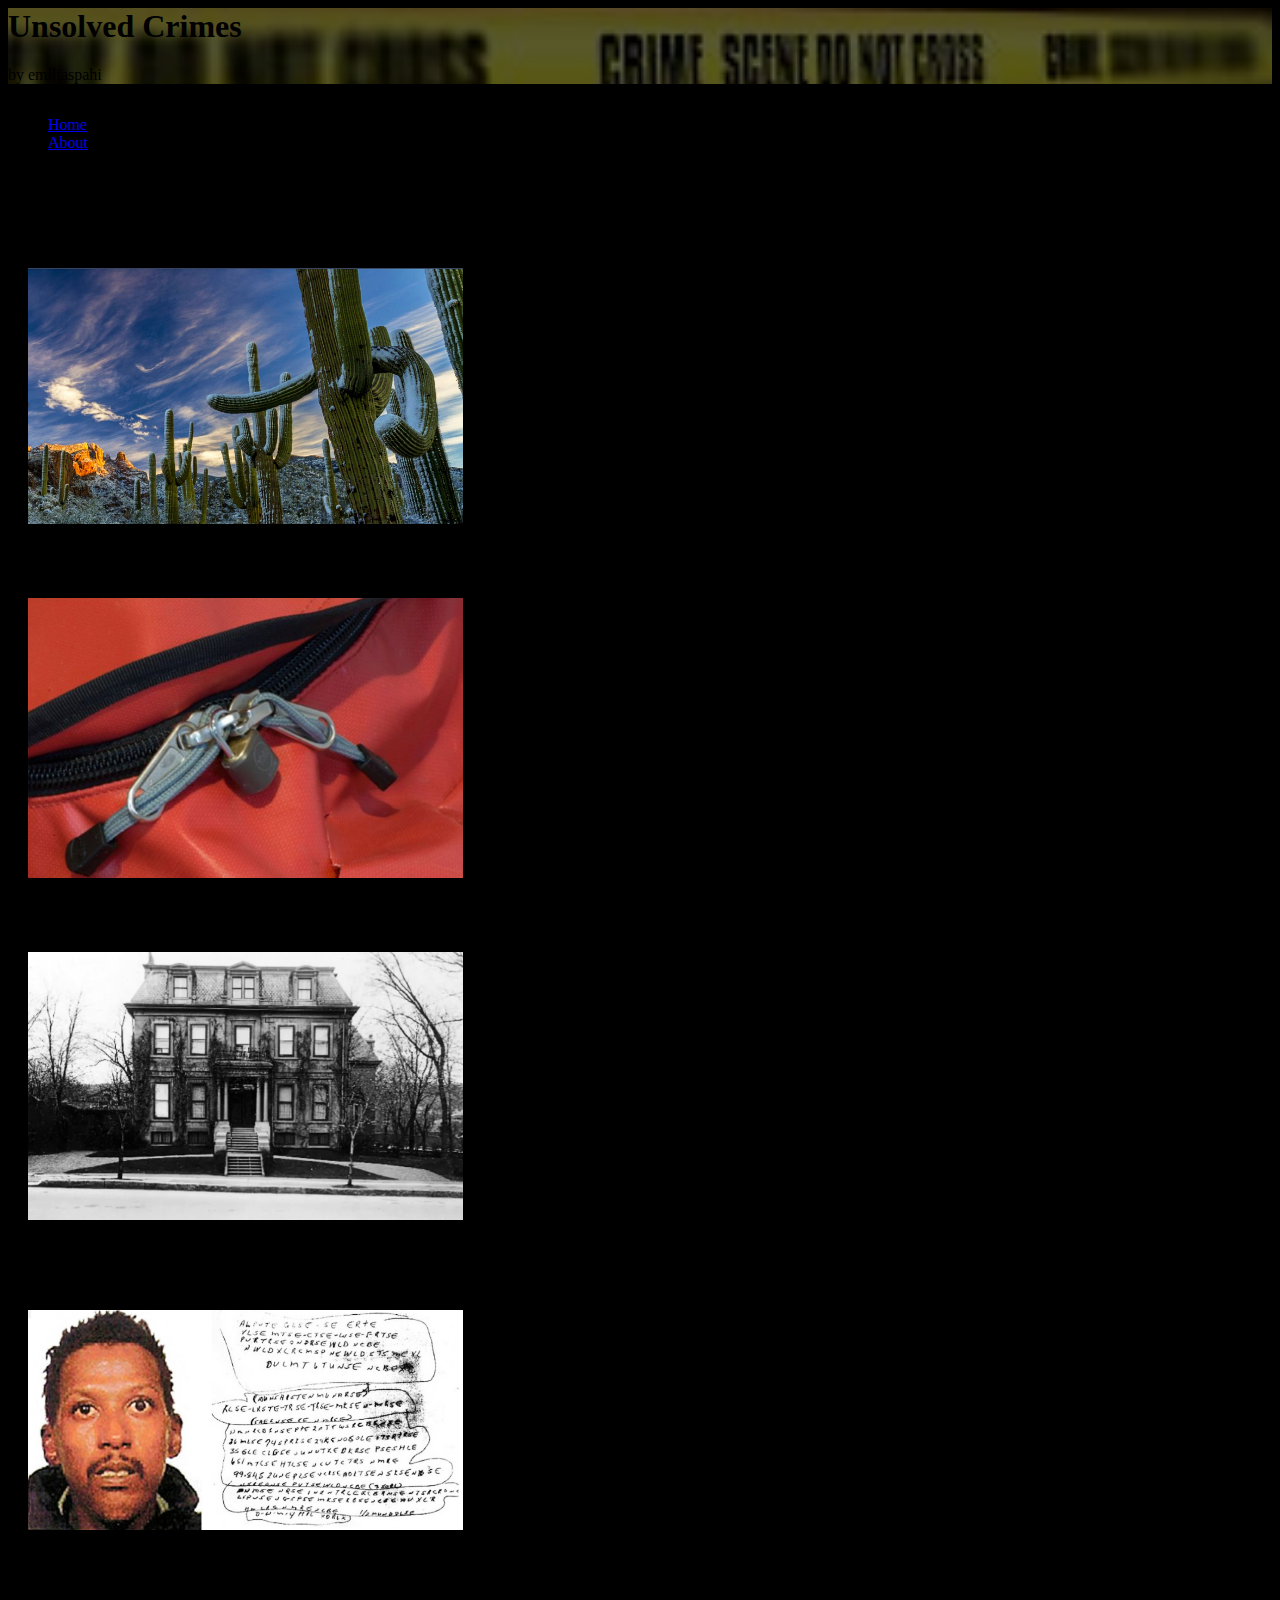
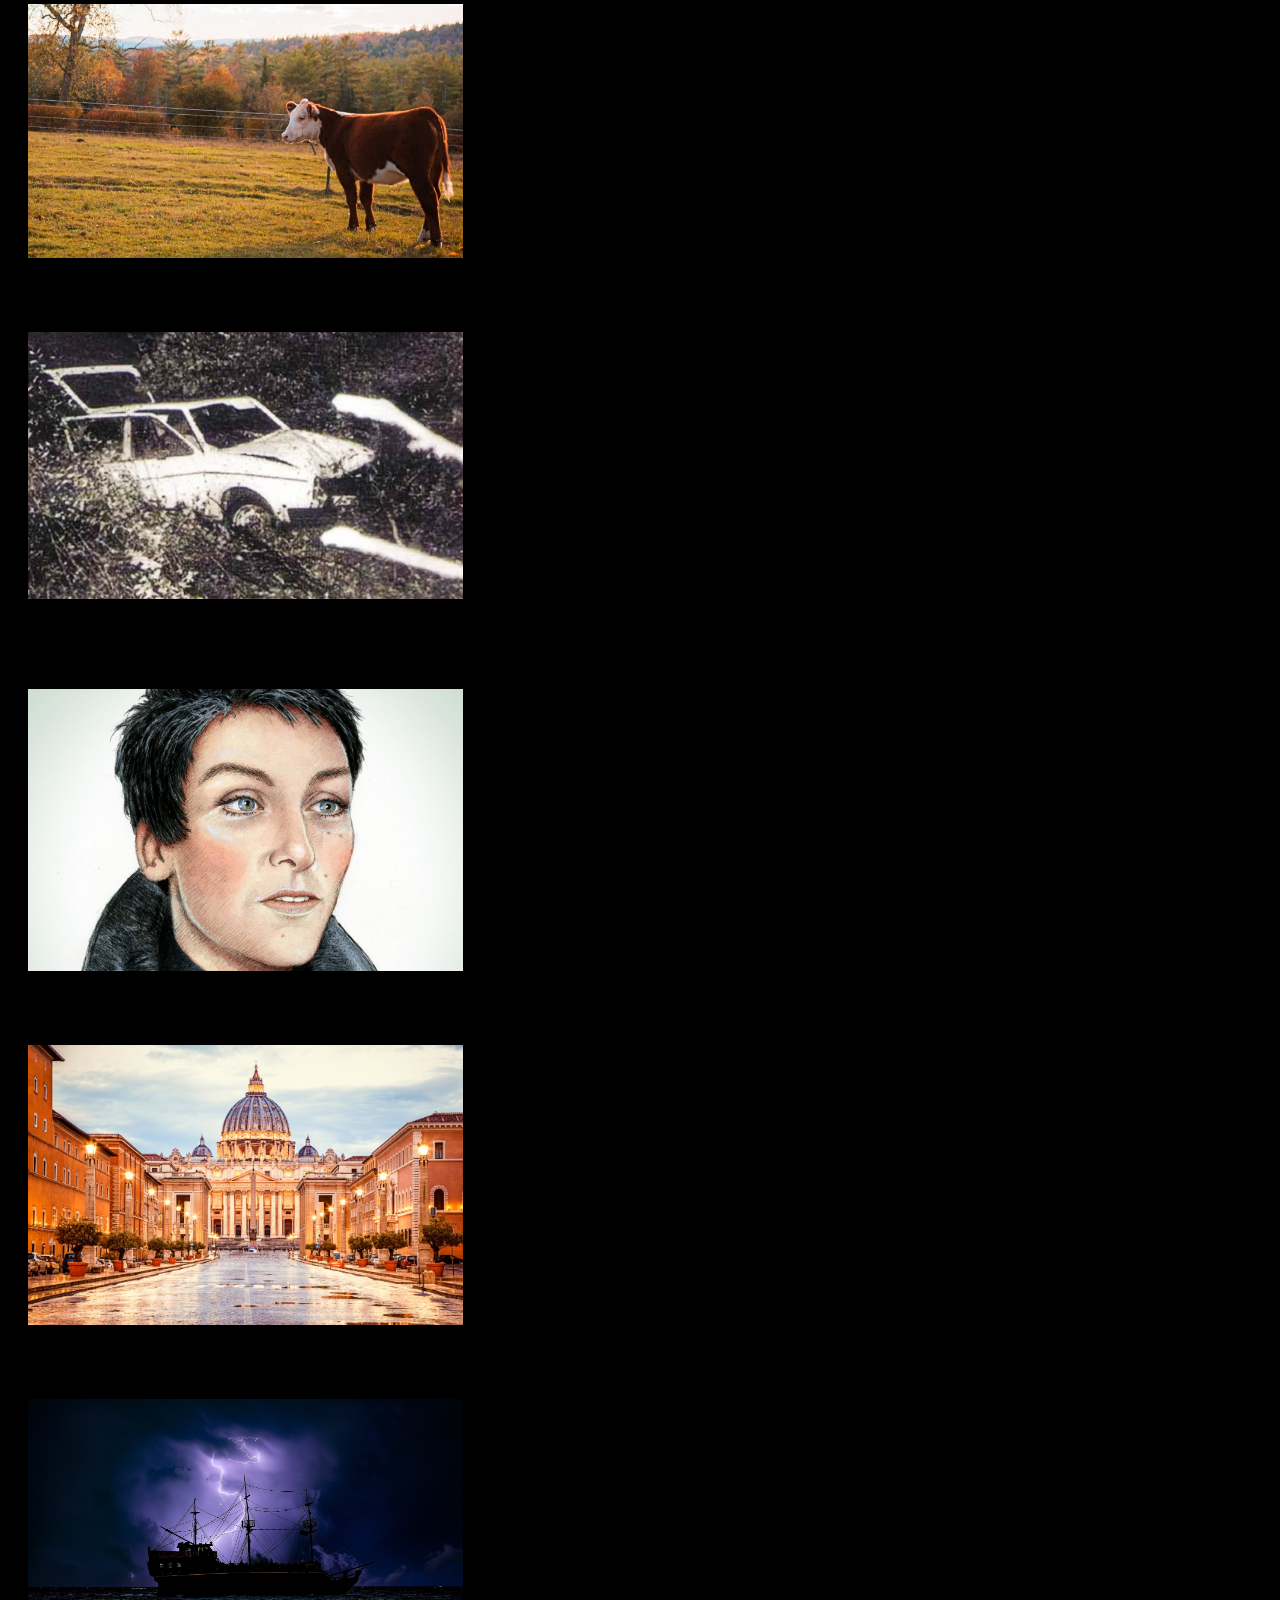
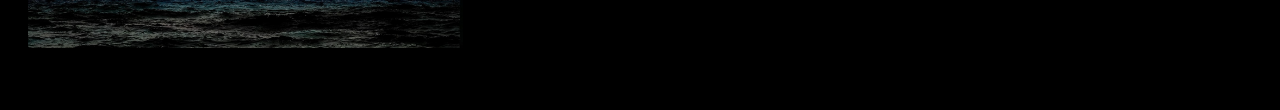
<file: index.html>
<html>
<head>
    <meta charset="UTF-8">
    <meta http-equiv="X-UA-Compatible" content="IE=edge">
    <meta name="viewport" content="width=device-width, initial-scale=1.0">
    <title>Unsolved</title>
    <link rel="stylesheet" href="unsolved.css">
    <link rel="stylesheet" href="https://stackpath.bootstrapcdn.com/bootstrap/5.0.0-alpha1/css/bootstrap.min.css" integrity="sha384-r4NyP46KrjDleawBgD5tp8Y7UzmLA05oM1iAEQ17CSuDqnUK2+k9luXQOfXJCJ4I" crossorigin="anonymous" />
</head>
<body class="bg-dark text-light">
    <header>
        <div class="my-bg-photo bg-secondary text-white py-5 text-center shadow">
            <h1 class="display-4">Unsolved Crimes</h1>
            <p class="lead mb-0">by emiliaspahi</p>
          </div>
    </header>

    <div class="container group">
            <div class="container my-custom-container pt-3">
      
                <nav class="mb-3">
                    <ul class="nav nav-tabs justify-content-center">          
                        <li class="nav-item">           
                            <a class="nav-link active" href="#">Home</a>        
                        </li>         
                        <li class="nav-item">           
                            <a class="nav-link text-light" href="about.html">About</a>         
                        </li>         
                               
                    </ul>     
                </nav>

                <div class="container text-light">
                    <h1>9 Riveting Cold Cases and Unsolved Mysteries</h1>
                </div>
                
                <div class="content-img text-light">
                    <div class="row align-items-start">
                      <div class="col-lg-4 ">
                        <div class="photo">
                            <a href="no1.html"><img src="images/no.1.jpeg" class="img-thumbnail">  </a>
                        
                            <div class="caption">
                               <p>Trouble in Tucson </p>
                            </div>
                        </div>
                      </div>
                      <div class="col-lg-4 ">
                         <div class="photo">
                            <a href="no2.html"><img src="images/no.2.jpeg" class="img-thumbnail">  </a>
                            <div class="caption">
                                <p>The Ice Valley mystery</p>
                            </div>
                         </div>
                      </div>
                      <div class="col-lg-4 ">
                          <div class="photo">
                            <a href="no3.html"><img src="images/no.3.jpeg" class="img-thumbnail">  </a>
                            <div class="caption">
                                <p>MI6 mystery</p>
                            </div>
                          </div>
                      </div>
                    </div>
                    <div class="row align-items-center">
                      <div class="col-lg-4 ">
                         <div class="photo">
                            <a href="no4.html"><img src="images/no.4.jpeg" class="img-thumbnail">  </a>
                            <div class="caption">
                                <p>Canada’s mansion mystery</p>
                            </div>
                         </div>
                      </div>
                      <div class="col-lg-4" >
                         <div class="photo">
                            <a href="no5.html"><img src="images/no.5.jpeg" class="img-thumbnail">  </a>
                            <div class="caption">
                                <p>Missouri’s cryptic murder</p>
                            </div>
                         </div>
                      </div>
                      <div class="col-lg-4 ">
                         <div class="photo">
                            <a href="no6.html"><img src="images/no.6.jpeg" class="img-thumbnail">  </a>
                            <div class="caption">
                                <p>New Hampshire intrigue</p>
                            </div>
                         </div>
                      </div>
                    </div>
                    <div class="row align-items-end">
                      <div class="col-lg-4 ">
                         <div class="photo">
                            <a href="no7.html"><img src="images/no.7.jpg" class="img-thumbnail">  </a>
                            <div class="caption">
                                <p>YOG’TZE</p>
                            </div>
                         </div>
                      </div>
                      <div class="col-lg-4 ">
                         <div class="photo">
                            <a href="no8.html"><img src="images/no.8.jpeg" class="img-thumbnail">  </a>
                            <div class="caption">
                                <p>Oslo Plaza Woman</p>
                            </div>
                         </div>
                      </div>
                      <div class="col-lg-4 ">
                         <div class="photo">
                            <a href="no9.html"><img src="images/no.9.jpeg" class="img-thumbnail">  </a>
                            <div class="caption">
                                <p>Ghost ship</p>
                            </div>
                         </div>
                      </div>
                    </div>
                  </div>
    </div>
</body>

</html>
</file>
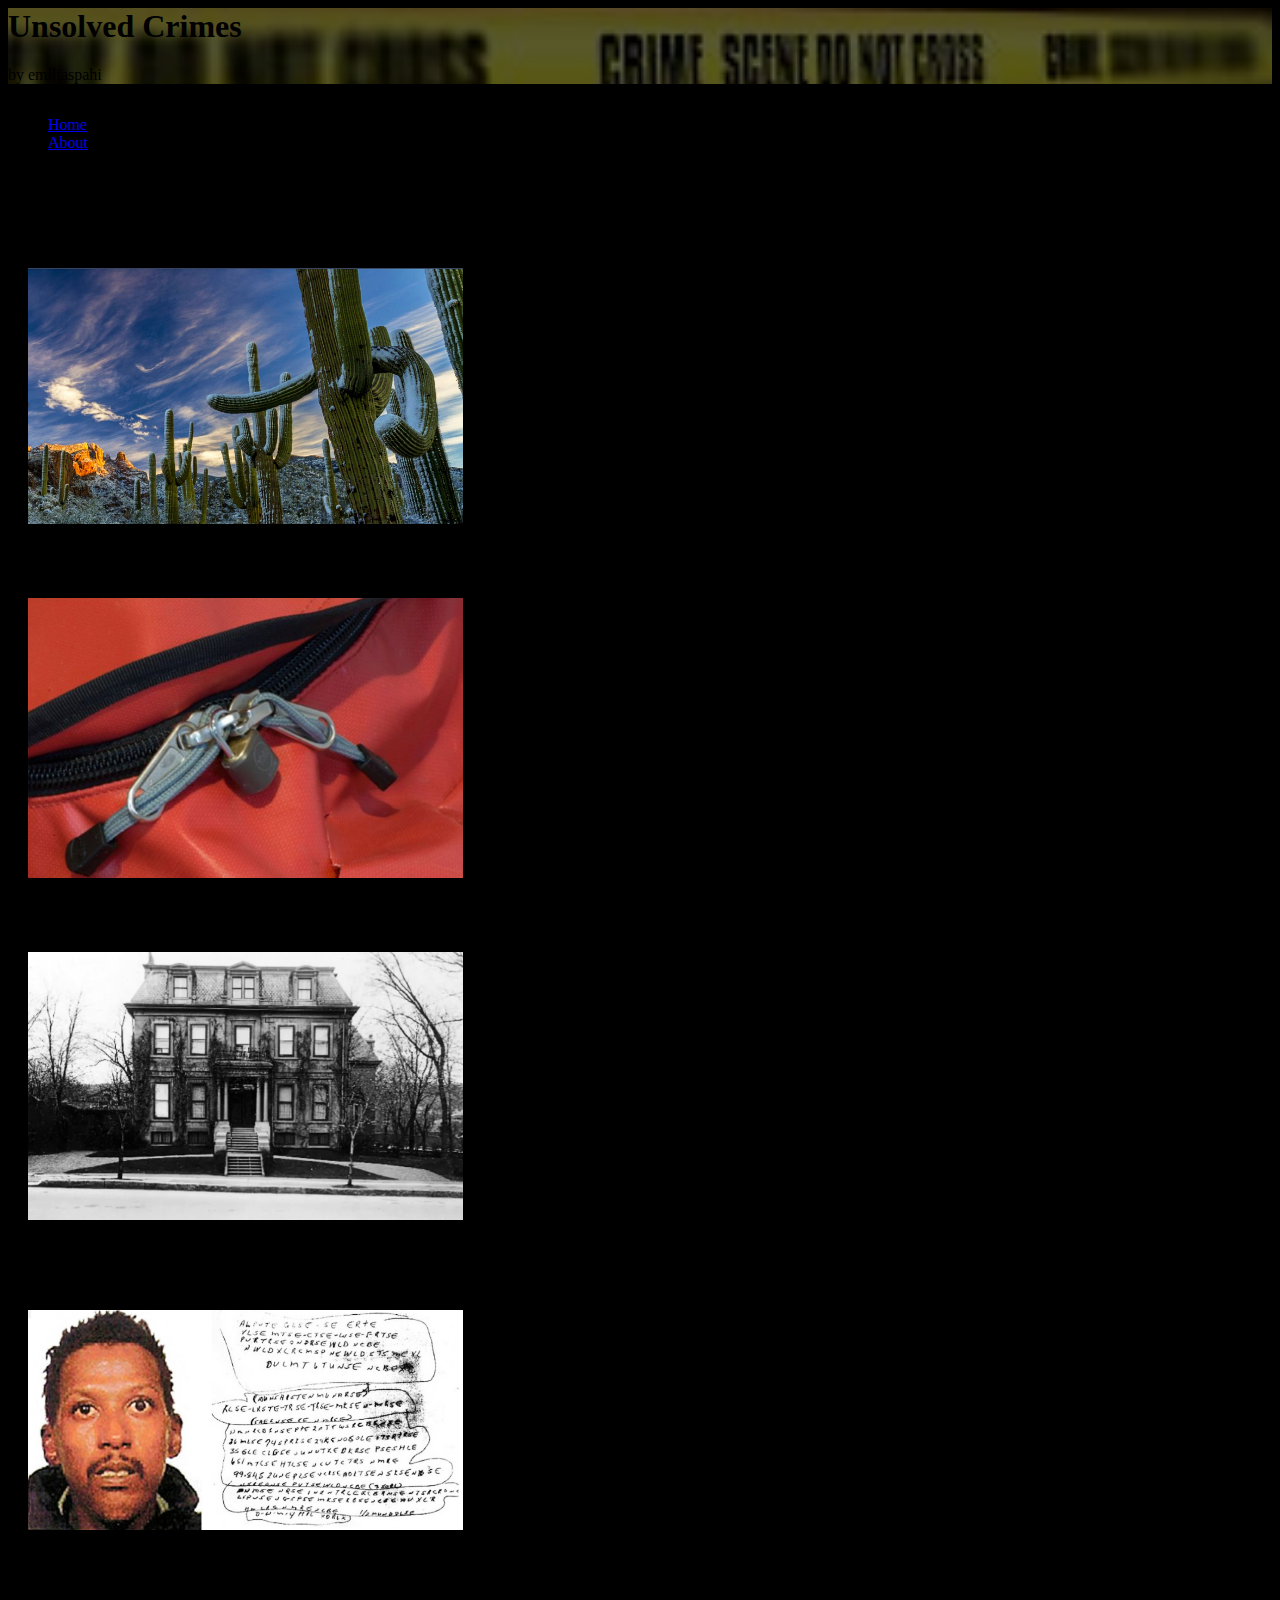
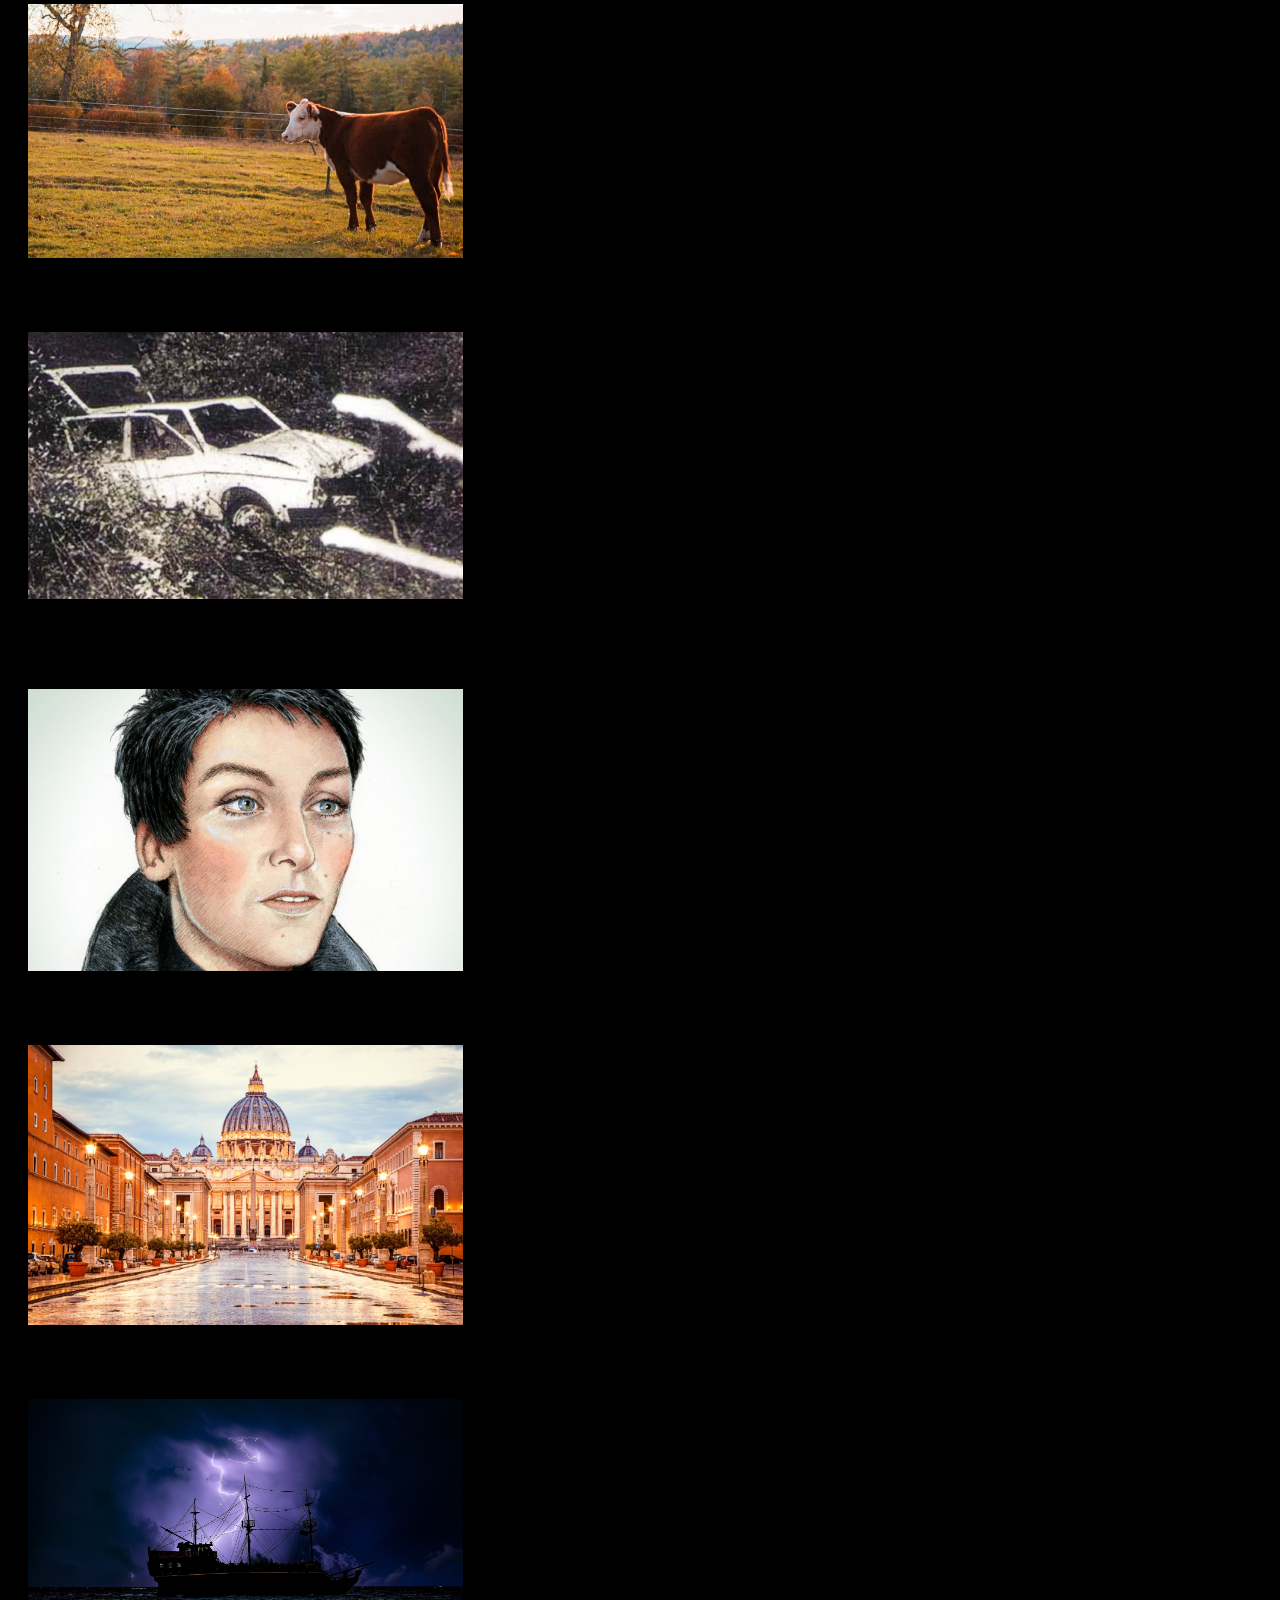
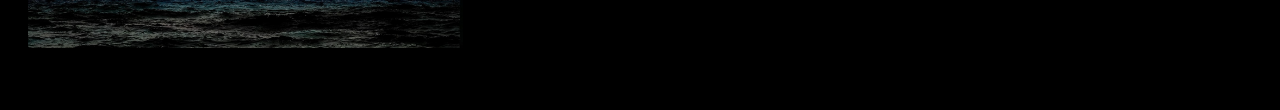
<file: docs/index.html>
<html>
<head>
    <meta charset="UTF-8">
    <meta http-equiv="X-UA-Compatible" content="IE=edge">
    <meta name="viewport" content="width=device-width, initial-scale=1.0">
    <title>Unsolved</title>
    <link rel="stylesheet" href="../unsolved.css">
    <link rel="stylesheet" href="https://stackpath.bootstrapcdn.com/bootstrap/5.0.0-alpha1/css/bootstrap.min.css" integrity="sha384-r4NyP46KrjDleawBgD5tp8Y7UzmLA05oM1iAEQ17CSuDqnUK2+k9luXQOfXJCJ4I" crossorigin="anonymous" />
</head>
<body class="bg-dark text-light">
    <header>
        <div class="my-bg-photo bg-secondary text-white py-5 text-center shadow">
            <h1 class="display-4">Unsolved Crimes</h1>
            <p class="lead mb-0">by emiliaspahi</p>
          </div>
    </header>

    <div class="container group">
            <div class="container my-custom-container pt-3">
      
                <nav class="mb-3">
                    <ul class="nav nav-tabs justify-content-center">          
                        <li class="nav-item">           
                            <a class="nav-link active" href="#">Home</a>        
                        </li>         
                        <li class="nav-item">           
                            <a class="nav-link text-light" href="../about.html">About</a>         
                        </li>         
                               
                    </ul>     
                </nav>

                <div class="container text-light">
                    <h1>9 Riveting Cold Cases and Unsolved Mysteries</h1>
                </div>
                
                <div class="content-img text-light">
                    <div class="row align-items-start">
                      <div class="col-lg-4 ">
                        <div class="photo">
                            <a href="../no1.html"><img src="../images/no.1.jpeg" class="img-thumbnail">  </a>
                        
                            <div class="caption">
                               <p>Trouble in Tucson </p>
                            </div>
                        </div>
                      </div>
                      <div class="col-lg-4 ">
                         <div class="photo">
                            <a href="../no2.html"><img src="../images/no.2.jpeg" class="img-thumbnail">  </a>
                            <div class="caption">
                                <p>The Ice Valley mystery</p>
                            </div>
                         </div>
                      </div>
                      <div class="col-lg-4 ">
                          <div class="photo">
                            <a href="../no3.html"><img src="../images/no.3.jpeg" class="img-thumbnail">  </a>
                            <div class="caption">
                                <p>MI6 mystery</p>
                            </div>
                          </div>
                      </div>
                    </div>
                    <div class="row align-items-center">
                      <div class="col-lg-4 ">
                         <div class="photo">
                            <a href="../no4.html"><img src="../images/no.4.jpeg" class="img-thumbnail">  </a>
                            <div class="caption">
                                <p>Canada’s mansion mystery</p>
                            </div>
                         </div>
                      </div>
                      <div class="col-lg-4" >
                         <div class="photo">
                            <a href="../no5.html"><img src="../images/no.5.jpeg" class="img-thumbnail">  </a>
                            <div class="caption">
                                <p>Missouri’s cryptic murder</p>
                            </div>
                         </div>
                      </div>
                      <div class="col-lg-4 ">
                         <div class="photo">
                            <a href="../no6.html"><img src="../images/no.6.jpeg" class="img-thumbnail">  </a>
                            <div class="caption">
                                <p>New Hampshire intrigue</p>
                            </div>
                         </div>
                      </div>
                    </div>
                    <div class="row align-items-end">
                      <div class="col-lg-4 ">
                         <div class="photo">
                            <a href="../no7.html"><img src="../images/no.7.jpg" class="img-thumbnail">  </a>
                            <div class="caption">
                                <p>YOG’TZE</p>
                            </div>
                         </div>
                      </div>
                      <div class="col-lg-4 ">
                         <div class="photo">
                            <a href="../no8.html"><img src="../images/no.8.jpeg" class="img-thumbnail">  </a>
                            <div class="caption">
                                <p>Oslo Plaza Woman</p>
                            </div>
                         </div>
                      </div>
                      <div class="col-lg-4 ">
                         <div class="photo">
                            <a href="../no9.html"><img src="../images/no.9.jpeg" class="img-thumbnail">  </a>
                            <div class="caption">
                                <p>Ghost ship</p>
                            </div>
                         </div>
                      </div>
                    </div>
                  </div>
    </div>
</body>

</html>
</file>
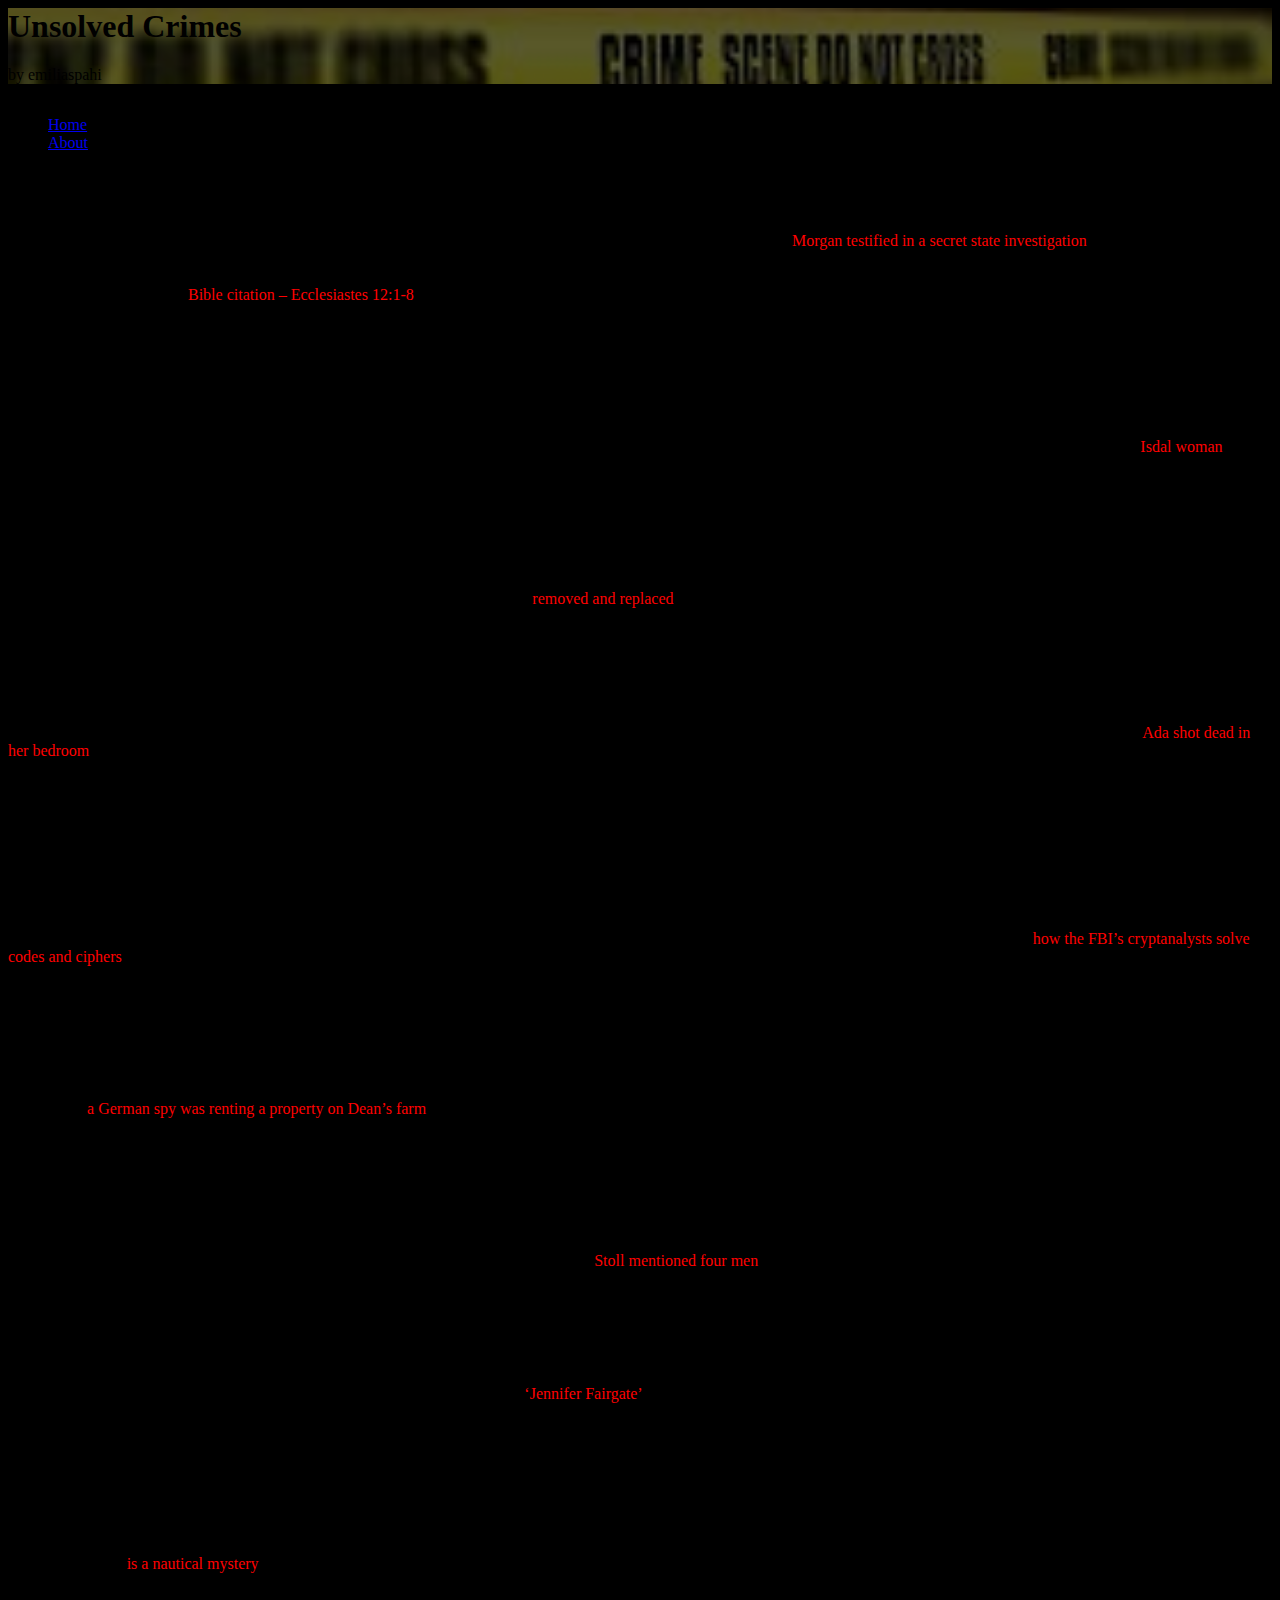
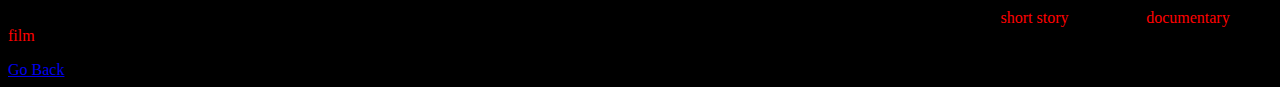
<file: about.html>
<html>
    <head>
        <meta charset="UTF-8">
        <meta http-equiv="X-UA-Compatible" content="IE=edge">
        <meta name="viewport" content="width=device-width, initial-scale=1.0">
        <title>Unsolved</title>
        <link rel="stylesheet" href="unsolved.css">
        <link rel="stylesheet" href="https://stackpath.bootstrapcdn.com/bootstrap/5.0.0-alpha1/css/bootstrap.min.css" integrity="sha384-r4NyP46KrjDleawBgD5tp8Y7UzmLA05oM1iAEQ17CSuDqnUK2+k9luXQOfXJCJ4I" crossorigin="anonymous" />
    </head>
    <body class="bg-dark text-light">
        <header>
            <div class="my-bg-photo bg-secondary text-white py-5 text-center shadow">
                <h1 class="display-4">Unsolved Crimes</h1>
                <p class="lead mb-0">by emiliaspahi</p>
              </div>
        </header>
    
        <div class="container group">
                <div class="container my-custom-container pt-3">
          
                    <nav class="mb-3">
                        <ul class="nav nav-tabs justify-content-center">          
                            <li class="nav-item">           
                                <a class="nav-link text-light" href="index.html">Home</a>        
                            </li>         
                            <li class="nav-item">           
                                <a class="nav-link active" href="about.html">About</a>         
                            </li>         
                                  
                        </ul>     
                    </nav>
        
                </div>

                <h1>Trouble in Tucson</h1>

                <p class="lead py-3">Charles Morgan was a Tucson, Arizona escrow agent who once worked with the mafia transferring cash into gold bullion. <bold>Morgan testified in a secret state investigation</bold> into Banco Internacional de Arizona and disappeared afterward in 1977. His body was found on a dirt road with a bullet to the back of his head. He was shot with his own gun, which had no fingerprints. In his car nearby, police found ammunition, several sets of handcuffs, and one of his teeth in tissue paper. A $2 bill, a map, and directions to the murder site were pinned to his underwear. Seven Spanish names were written on the $2 bill plus a <bold>Bible citation – Ecclesiastes 12:1-8</bold>. Authorities ruled the death a suicide.</p>

                <h1>The Ice Valley mystery</h1>

                <p class="lead py-3">Norway’s ‘Isdal woman’ case reads like a Cold War Scandi thriller. A woman’s burned body was found in the remote Ice Valley in 1970. Nearby lay a bottle of St. Hallvard liqueur, jewelry, and clothing with the labels ripped out. Days later, at a railway station, two suitcases were found packed with wigs, maps, timetables, and British, Swiss, Belgian, and Norwegian currency. A partial fingerprint on a pair of sunglasses matched the body. Police interviewed Hotel Hordaheimen staff about a guest who kept to herself, appeared guarded, and paid cash. Her coded notepads revealed dates and locations, allowing police to determine she used eight fake passports. Authorities ruled the death as a suicide from a sleeping pill overdose. The victim, known only as <bold>Isdal woman</bold>, has never been identified.</p>

                <h1>MI6 mystery</h1>

                <p class="lead py-3">Britain’s ‘spy in a bag’ case has captivated the nation since Gareth Williams was found in his London apartment in 2010. Police discovered Williams’ naked, decomposing body in a sports bag placed in the bathtub. The holdall was padlocked but the key was inside. Had Williams somehow locked himself in? Williams dabbled in bondage but even Houdini would struggle to get into a locked sports bag. Police found no signs of forced entry to the apartment yet they <bold>removed and replaced</bold> his front door. William’s phone was returned to its factory settings in the hours surrounding his death. Although the intelligence analyst hadn’t shown up for work for five days, MI6 didn’t report him missing for a week. The police said it was probably an accident. The coroner said it was likely criminal.</p>

                <h1>Canada’s mansion mystery</h1>

                <p class="lead py-3">Ada Maria Redpath and her five children were a wealthy Montreal family, heirs to the Redpath sugar fortune. They lived a charmed life until 1901 when a family member found <bold>Ada shot dead in her bedroom</bold>. Her 24-year-old son, Cliff, lay dying nearby. The coroner decided Cliff suffered temporary insanity from an epileptic fit, killed his mother, then turned the gun on himself. Canadians have puzzled over the details for more than a century, however. Doctors and staff recalled two revolvers at the scene. Was a third person involved? And why had none of the servants helped or called the police? Investigators didn’t visit the house until one day after Ada’s death. Why the delay? Within 48 hours of the shootings, both mother and son were buried, leaving many to wonder about the hasty preparations. Ada, 59, a widow, left a fortune valued at about $5m in today’s money.</p>

                <h1>Missouri’s cryptic murder</h1>

                <p class="lead py-3">Ricky McCormick's murder in St. Louis, Missouri remains one of the FBI’s top unsolved cases. McCormick’s body was dumped in a field in 1999 with two encrypted notes found in his trouser pockets. Despite help from the American Cryptogram Association, the FBI has not been able to decipher the codes. “We are really good at what we do,” the FBI’s Dan Olson said in a statement, “but we could use some help with this one.” The code might reveal McCormick’s whereabouts before his death and lead to the killer. Olson’s plea also outlined <bold>how the FBI’s cryptanalysts solve codes and ciphers</bold> in four stages. </p>

                <h1>New Hampshire intrigue</h1>

                <p class="lead py-3">Back in August 1918, WWI had just ended and gentleman farmer William K. Dean was found in a cistern with his hands bound, burlap bags over his head, and a 20-pound stone attached to his body. His wife said Dean, a retired doctor, went out to milk the cows and never came back. Police didn’t think Mrs. Dean was physically capable of the murder so their attention turned to Charles Rich, a judge and banker, who had visited on the day of Dean’s death. Rich sported a black eye the next morning but said he’d been kicked by a horse and visited the doctor for treatment. Rumors swirled that <bold>a German spy was renting a property on Dean’s farm</bold> and flashing signal lights from the hilltop, coded messages for his spy ring. Something was amiss. On the day he died, Dean asked a neighbor heading to Boston to tell the police he had information for them. The murderer was never caught. </p>

                <h1>YOG’TZE</h1>

                <p class="lead py-3">In October 1984, at about 11 pm, German food engineer Günther Stoll stood up saying: “I’ve got it!” His wife said Stoll then wrote YOG’TZE on a piece of paper, crossed it out, then went to the pub. Stoll ordered a beer, fell to the ground, injured his head, and lost consciousness. He’d been in a paranoid state of mind all evening, but wasn’t drunk. At about 3 am, seeing Stoll’s car crashed on the roadside, two truck drivers pulled over and found him naked in the passenger’s seat. <bold>Stoll mentioned four men</bold> before dying en route to the hospital. Investigators discovered Stoll was injured before the crash and must have been placed in the car naked, with leaves and dirt still clinging to his body. The world YOG’TZE doesn’t exist, and it is unclear if Stoll wrote YO6'TZE with a ‘6’ - said to be a Romanian radio signal - or if YOG’ meant a yogurt called TZE. German police still get calls about the cipher’s possible meaning. The cold case has not been solved. </p>

                <h1>Oslo Plaza Woman</h1>

                <p class="lead py-3">A woman in her mid-20s registered at the Oslo Plaza Hotel on May 31, 1995, as <bold>‘Jennifer Fairgate’</bold>. She didn’t provide a credit card, so a security guard knocked on her door days later to get one. He heard a loud noise and left to get the head of security. Within 15 minutes her dead body was discovered with a bullet to the forehead. There was no blood on her hands, however. Her name was an alias. She had no ID and her clothing tags were missing. There was no hairbrush, toothbrush, or toiletries to gather DNA evidence, and the registration number was removed from the gun with acid. Oslo Police said they were 99.9 percent certain the death was a suicide and closed the case in 1996. Ola Kaldager, a Norwegian intelligence officer, believes Oslo Plaza Woman was likely a secret agent who was tracked down and executed. </p>

                <h1>Ghost ship</h1>

                <p class="lead py-3">The Mary Celeste <bold>is a nautical mystery</bold> that has haunted the generations. The American merchant ship was found adrift east of Portugal’s Azores in 1872 with the belongings of the eight crewmen still in their quarters. The crew was missing, however, along with the lifeboat. There was water in the bottom of the ship but it didn’t appear to be overly threatening. Theories have ranged from mutiny to pirates, but the cargo of 1,700 barrels of industrial alcohol was largely intact along with a six-month supply of food and water. An experienced captain, Benjamin S. Briggs, his wife, daughter, and a crew of eight were never heard from again. Sir Arthur Conan Doyle - Sherlock Holmes’ creator - revived interest in the ghost ship with his <bold>short story</bold>, and both a <bold>documentary</bold> and a <bold>film</bold> later examined the evidence, but no one has ever unraveled the mystery of the Mary Celeste. </p>

                <a href="index.html" class="btn btn-light text-dark btn-lg">Go Back</a>
        
        </div>        
    </body>                                
</html>
</file>
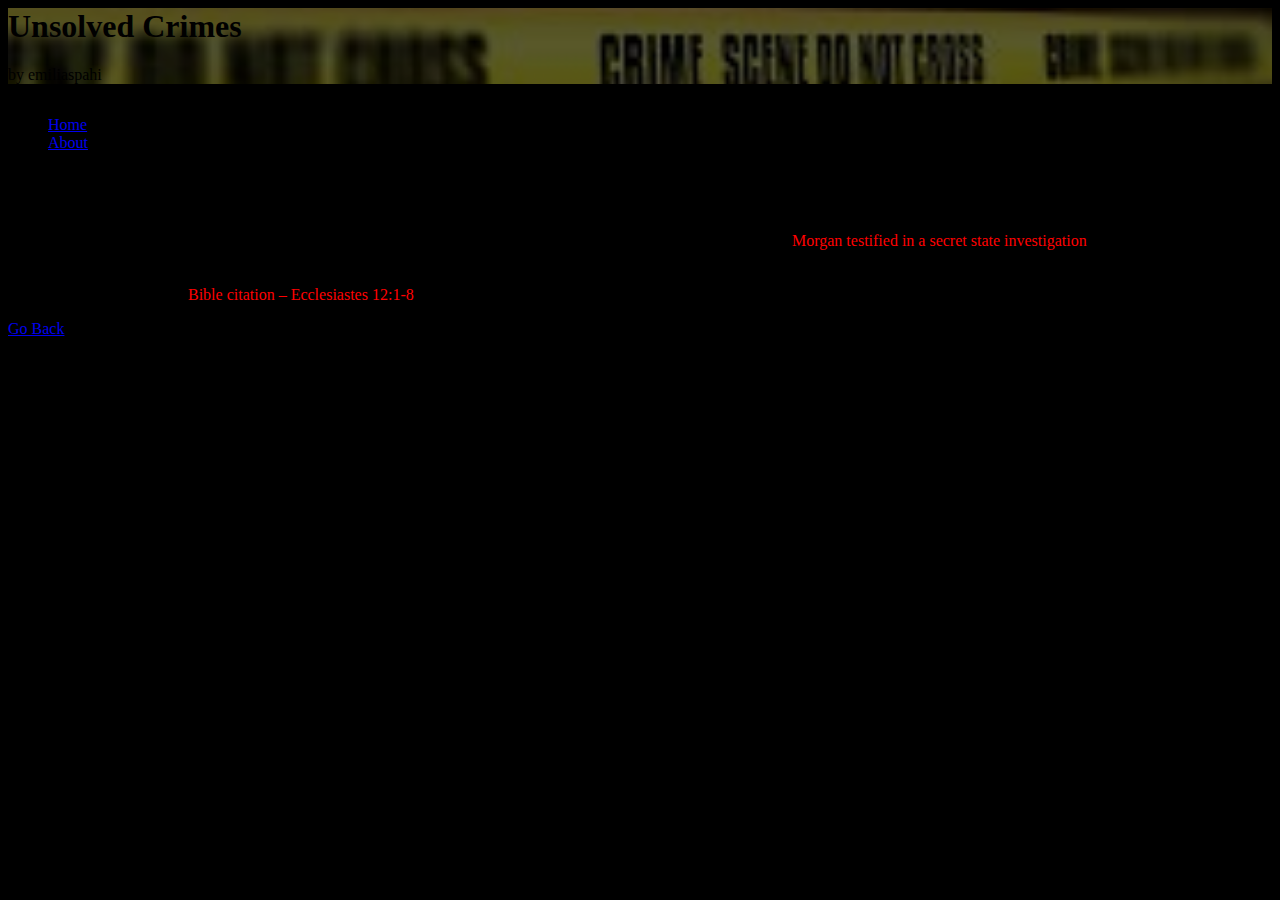
<file: no1.html>
<html>
    <head>
        <meta charset="UTF-8">
        <meta http-equiv="X-UA-Compatible" content="IE=edge">
        <meta name="viewport" content="width=device-width, initial-scale=1.0">
        <title>Unsolved</title>
        <link rel="stylesheet" href="unsolved.css">
        <link rel="stylesheet" href="https://stackpath.bootstrapcdn.com/bootstrap/5.0.0-alpha1/css/bootstrap.min.css" integrity="sha384-r4NyP46KrjDleawBgD5tp8Y7UzmLA05oM1iAEQ17CSuDqnUK2+k9luXQOfXJCJ4I" crossorigin="anonymous" />
    </head>
    <body class="bg-dark text-light">
        <header>
            <div class="my-bg-photo bg-secondary text-white py-5 text-center shadow">
                <h1 class="display-4">Unsolved Crimes</h1>
                <p class="lead mb-0">by emiliaspahi</p>
              </div>
        </header>
    
        <div class="container group">
                <div class="container my-custom-container pt-3">
          
                    <nav class="mb-3">
                        <ul class="nav nav-tabs justify-content-center">          
                            <li class="nav-item">           
                                <a class="nav-link text-light" href="index.html">Home</a>        
                            </li>         
                            <li class="nav-item">           
                                <a class="nav-link active" href="about.html">About</a>         
                            </li>         
                                 
                        </ul>     
                    </nav>
        
                </div>

                <h1>Trouble in Tucson</h1>

                <p class="lead py-3">Charles Morgan was a Tucson, Arizona escrow agent who once worked with the mafia transferring cash into gold bullion. <bold>Morgan testified in a secret state investigation</bold> into Banco Internacional de Arizona and disappeared afterward in 1977. His body was found on a dirt road with a bullet to the back of his head. He was shot with his own gun, which had no fingerprints. In his car nearby, police found ammunition, several sets of handcuffs, and one of his teeth in tissue paper. A $2 bill, a map, and directions to the murder site were pinned to his underwear. Seven Spanish names were written on the $2 bill plus a <bold>Bible citation – Ecclesiastes 12:1-8</bold>. Authorities ruled the death a suicide.</p>


                <a href="index.html" class="btn btn-light text-dark btn-lg">Go Back</a>
        
        </div>        
    </body>                                
</html>
</file>
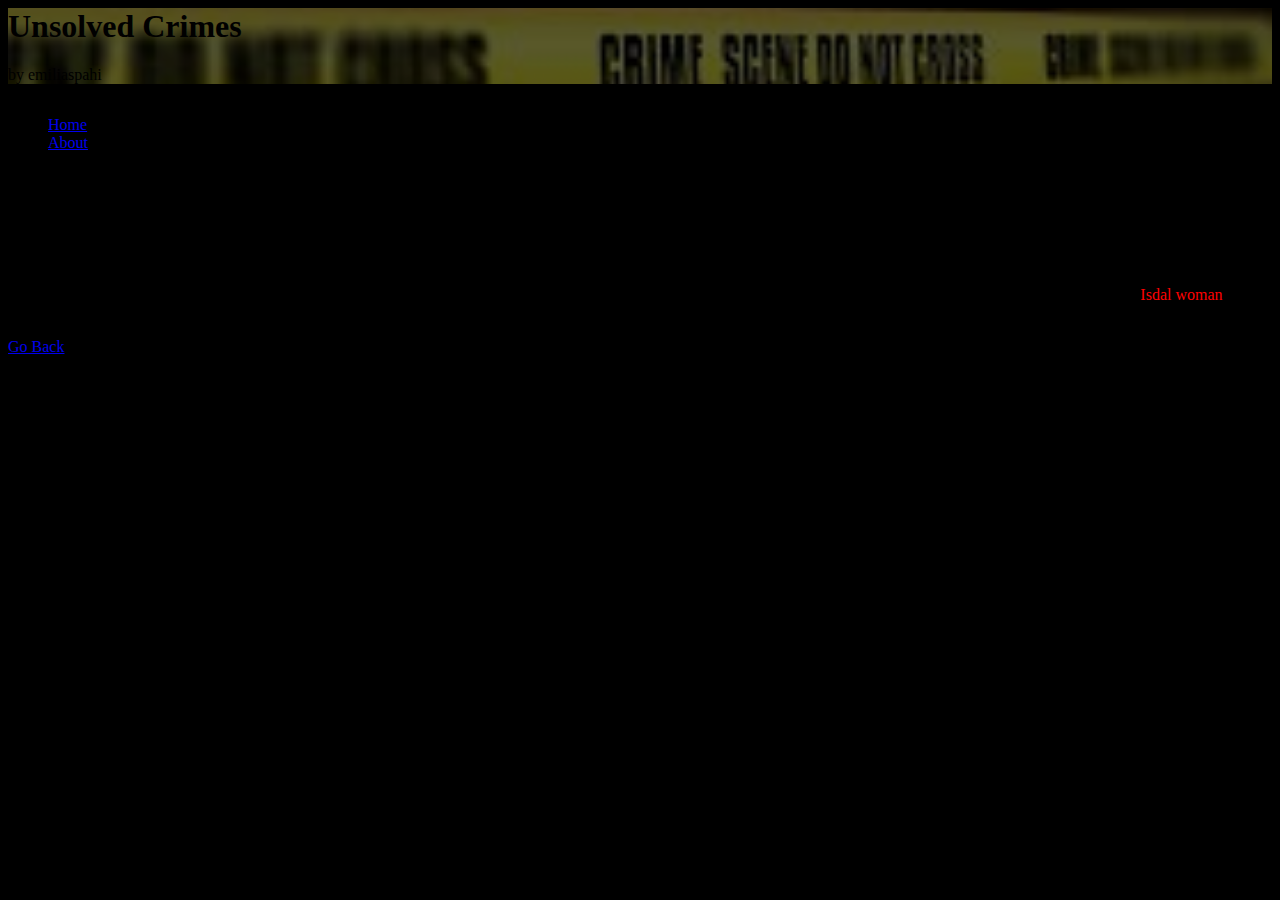
<file: no2.html>
<html>
    <head>
        <meta charset="UTF-8">
        <meta http-equiv="X-UA-Compatible" content="IE=edge">
        <meta name="viewport" content="width=device-width, initial-scale=1.0">
        <title>Unsolved</title>
        <link rel="stylesheet" href="unsolved.css">
        <link rel="stylesheet" href="https://stackpath.bootstrapcdn.com/bootstrap/5.0.0-alpha1/css/bootstrap.min.css" integrity="sha384-r4NyP46KrjDleawBgD5tp8Y7UzmLA05oM1iAEQ17CSuDqnUK2+k9luXQOfXJCJ4I" crossorigin="anonymous" />
    </head>
    <body class="bg-dark text-light">
        <header>
            <div class="my-bg-photo bg-secondary text-white py-5 text-center shadow">
                <h1 class="display-4">Unsolved Crimes</h1>
                <p class="lead mb-0">by emiliaspahi</p>
              </div>
        </header>
    
        <div class="container group">
                <div class="container my-custom-container pt-3">
          
                    <nav class="mb-3">
                        <ul class="nav nav-tabs justify-content-center">          
                            <li class="nav-item">           
                                <a class="nav-link text-light" href="index.html">Home</a>        
                            </li>         
                            <li class="nav-item">           
                                <a class="nav-link active" href="about.html">About</a>         
                            </li>         
                                  
                        </ul>     
                    </nav>
        
                </div>

                <h1>The Ice Valley mystery</h1>

                <p class="lead py-3">Norway’s ‘Isdal woman’ case reads like a Cold War Scandi thriller. A woman’s burned body was found in the remote Ice Valley in 1970. Nearby lay a bottle of St. Hallvard liqueur, jewelry, and clothing with the labels ripped out. Days later, at a railway station, two suitcases were found packed with wigs, maps, timetables, and British, Swiss, Belgian, and Norwegian currency. A partial fingerprint on a pair of sunglasses matched the body. Police interviewed Hotel Hordaheimen staff about a guest who kept to herself, appeared guarded, and paid cash. Her coded notepads revealed dates and locations, allowing police to determine she used eight fake passports. Authorities ruled the death as a suicide from a sleeping pill overdose. The victim, known only as <bold>Isdal woman</bold>, has never been identified.</p>


                <a href="index.html" class="btn btn-light text-dark btn-lg">Go Back</a>
        
        </div>        
    </body>                                
</html>
</file>
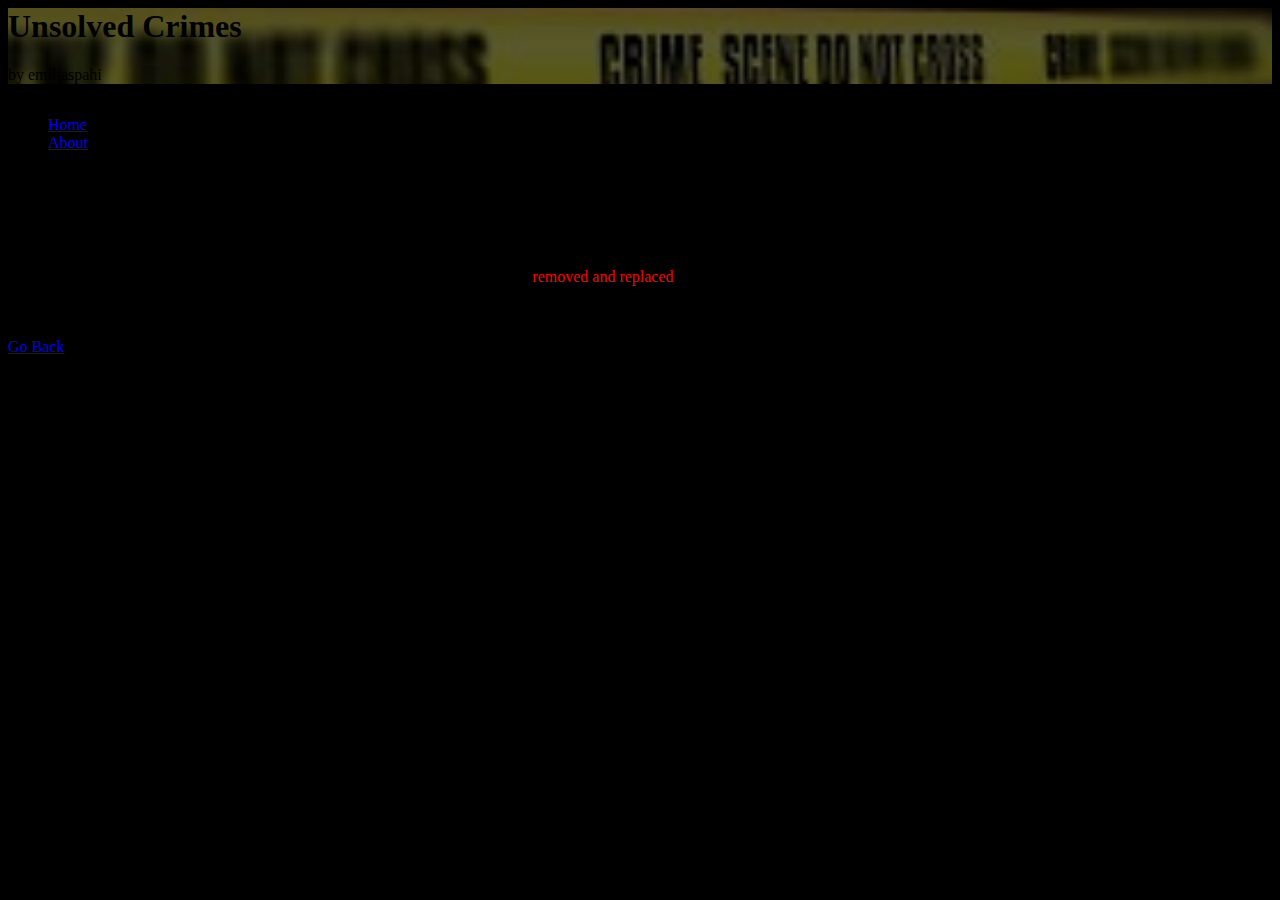
<file: no3.html>
<html>
    <head>
        <meta charset="UTF-8">
        <meta http-equiv="X-UA-Compatible" content="IE=edge">
        <meta name="viewport" content="width=device-width, initial-scale=1.0">
        <title>Unsolved</title>
        <link rel="stylesheet" href="unsolved.css">
        <link rel="stylesheet" href="https://stackpath.bootstrapcdn.com/bootstrap/5.0.0-alpha1/css/bootstrap.min.css" integrity="sha384-r4NyP46KrjDleawBgD5tp8Y7UzmLA05oM1iAEQ17CSuDqnUK2+k9luXQOfXJCJ4I" crossorigin="anonymous" />
    </head>
    <body class="bg-dark text-light">
        <header>
            <div class="my-bg-photo bg-secondary text-white py-5 text-center shadow">
                <h1 class="display-4">Unsolved Crimes</h1>
                <p class="lead mb-0">by emiliaspahi</p>
              </div>
        </header>
    
        <div class="container group">
                <div class="container my-custom-container pt-3">
          
                    <nav class="mb-3">
                        <ul class="nav nav-tabs justify-content-center">          
                            <li class="nav-item">           
                                <a class="nav-link text-light" href="index.html">Home</a>        
                            </li>         
                            <li class="nav-item">           
                                <a class="nav-link active" href="about.html">About</a>         
                            </li>         
                                   
                        </ul>     
                    </nav>
        
                </div>

                <h1>MI6 mystery</h1>

                <p class="lead py-3">Britain’s ‘spy in a bag’ case has captivated the nation since Gareth Williams was found in his London apartment in 2010. Police discovered Williams’ naked, decomposing body in a sports bag placed in the bathtub. The holdall was padlocked but the key was inside. Had Williams somehow locked himself in? Williams dabbled in bondage but even Houdini would struggle to get into a locked sports bag. Police found no signs of forced entry to the apartment yet they <bold>removed and replaced</bold> his front door. William’s phone was returned to its factory settings in the hours surrounding his death. Although the intelligence analyst hadn’t shown up for work for five days, MI6 didn’t report him missing for a week. The police said it was probably an accident. The coroner said it was likely criminal.</p>


                <a href="index.html" class="btn btn-light text-dark btn-lg">Go Back</a>
        
        </div>        
    </body>                                
</html>
</file>
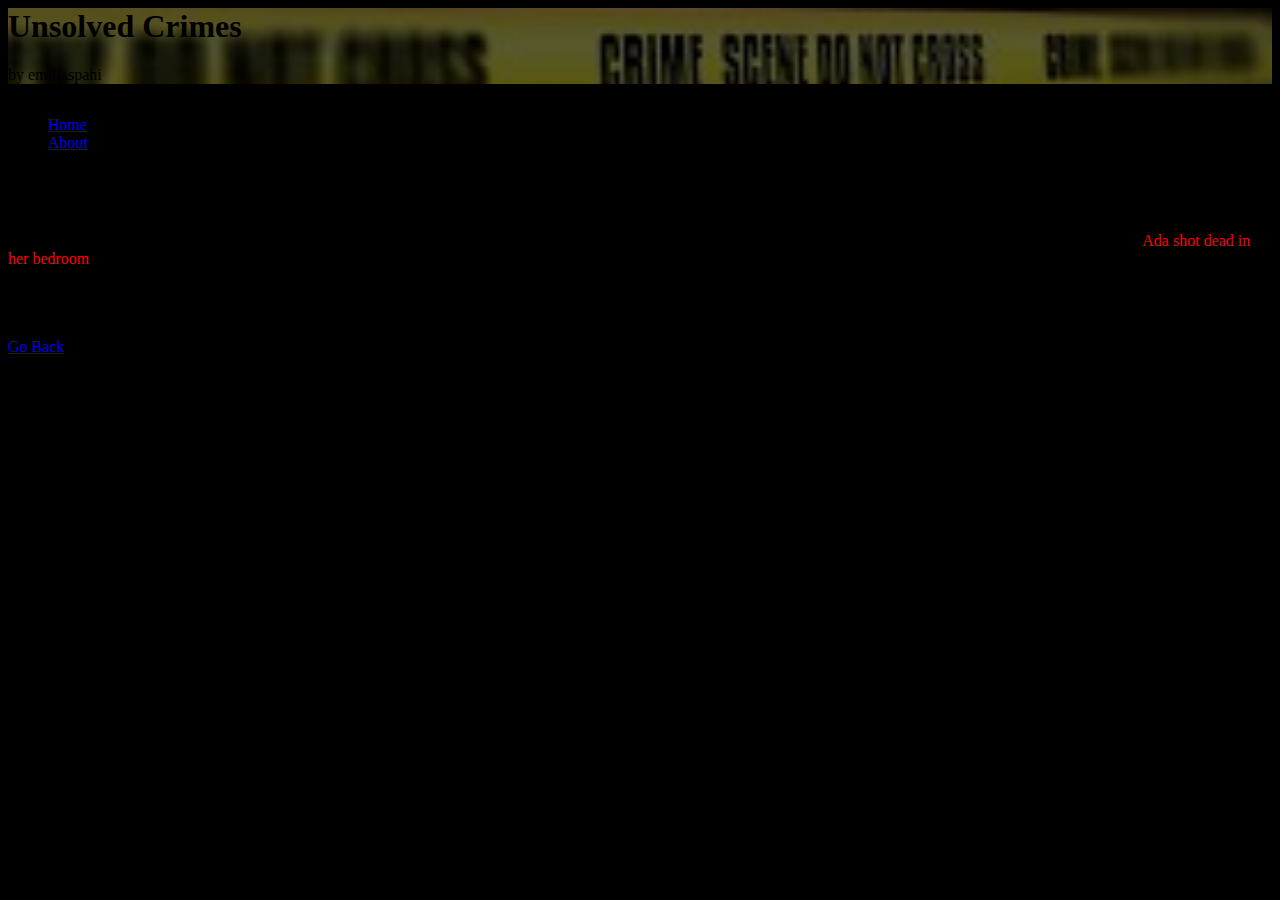
<file: no4.html>
<html>
    <head>
        <meta charset="UTF-8">
        <meta http-equiv="X-UA-Compatible" content="IE=edge">
        <meta name="viewport" content="width=device-width, initial-scale=1.0">
        <title>Unsolved</title>
        <link rel="stylesheet" href="unsolved.css">
        <link rel="stylesheet" href="https://stackpath.bootstrapcdn.com/bootstrap/5.0.0-alpha1/css/bootstrap.min.css" integrity="sha384-r4NyP46KrjDleawBgD5tp8Y7UzmLA05oM1iAEQ17CSuDqnUK2+k9luXQOfXJCJ4I" crossorigin="anonymous" />
    </head>
    <body class="bg-dark text-light">
        <header>
            <div class="my-bg-photo bg-secondary text-white py-5 text-center shadow">
                <h1 class="display-4">Unsolved Crimes</h1>
                <p class="lead mb-0">by emiliaspahi</p>
              </div>
        </header>
    
        <div class="container group">
                <div class="container my-custom-container pt-3">
          
                    <nav class="mb-3">
                        <ul class="nav nav-tabs justify-content-center">          
                            <li class="nav-item">           
                                <a class="nav-link text-light" href="index.html">Home</a>        
                            </li>         
                            <li class="nav-item">           
                                <a class="nav-link active" href="about.html">About</a>         
                            </li>         
                                  
                        </ul>     
                    </nav>
        
                </div>

                <h1>Canada’s mansion mystery</h1>

                <p class="lead py-3">Ada Maria Redpath and her five children were a wealthy Montreal family, heirs to the Redpath sugar fortune. They lived a charmed life until 1901 when a family member found <bold>Ada shot dead in her bedroom</bold>. Her 24-year-old son, Cliff, lay dying nearby. The coroner decided Cliff suffered temporary insanity from an epileptic fit, killed his mother, then turned the gun on himself. Canadians have puzzled over the details for more than a century, however. Doctors and staff recalled two revolvers at the scene. Was a third person involved? And why had none of the servants helped or called the police? Investigators didn’t visit the house until one day after Ada’s death. Why the delay? Within 48 hours of the shootings, both mother and son were buried, leaving many to wonder about the hasty preparations. Ada, 59, a widow, left a fortune valued at about $5m in today’s money.</p>


                <a href="index.html" class="btn btn-light text-dark btn-lg">Go Back</a>
        
        </div>        
    </body>                                
</html>
</file>
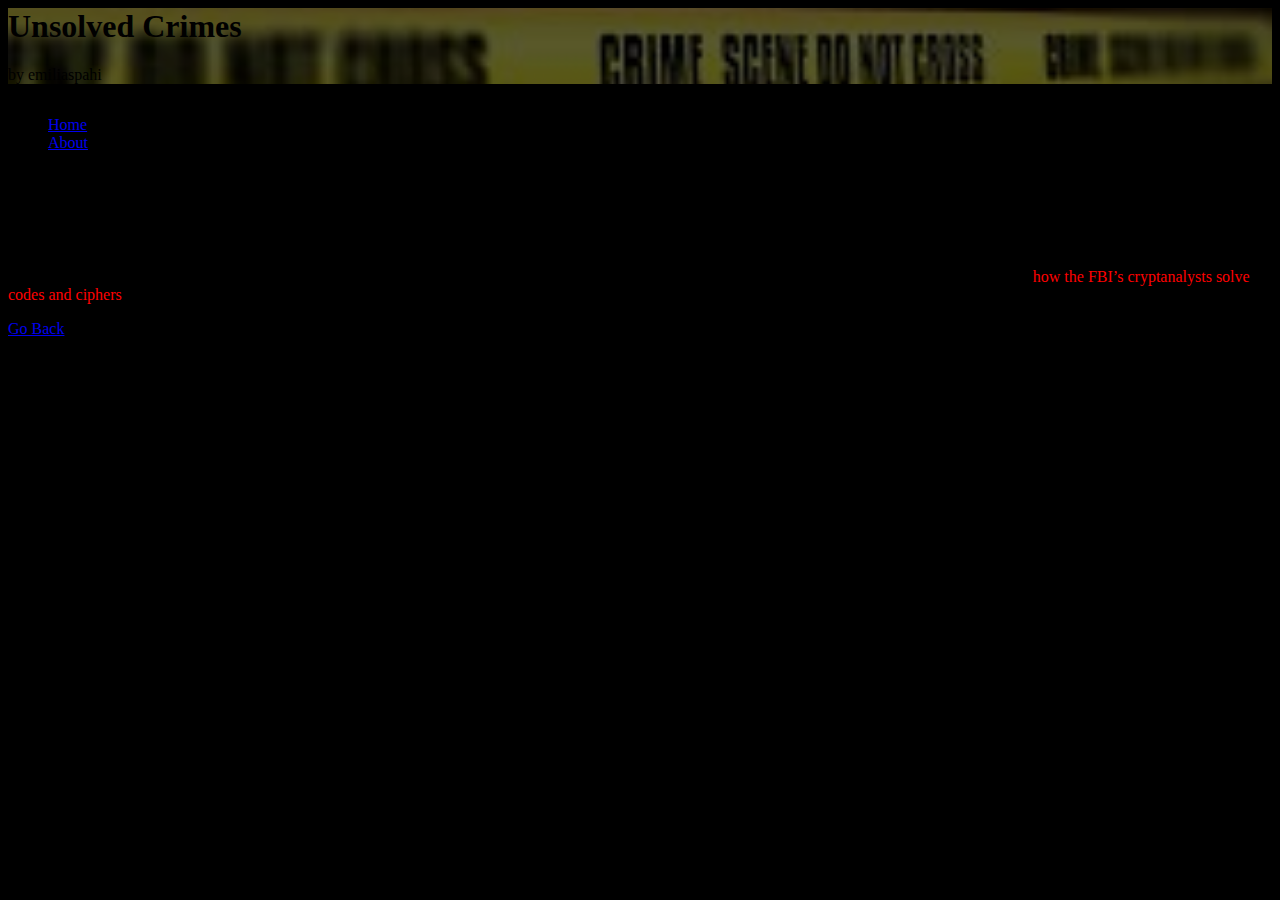
<file: no5.html>
<html>
    <head>
        <meta charset="UTF-8">
        <meta http-equiv="X-UA-Compatible" content="IE=edge">
        <meta name="viewport" content="width=device-width, initial-scale=1.0">
        <title>Unsolved</title>
        <link rel="stylesheet" href="unsolved.css">
        <link rel="stylesheet" href="https://stackpath.bootstrapcdn.com/bootstrap/5.0.0-alpha1/css/bootstrap.min.css" integrity="sha384-r4NyP46KrjDleawBgD5tp8Y7UzmLA05oM1iAEQ17CSuDqnUK2+k9luXQOfXJCJ4I" crossorigin="anonymous" />
    </head>
    <body class="bg-dark text-light">
        <header>
            <div class="my-bg-photo bg-secondary text-white py-5 text-center shadow">
                <h1 class="display-4">Unsolved Crimes</h1>
                <p class="lead mb-0">by emiliaspahi</p>
              </div>
        </header>
    
        <div class="container group">
                <div class="container my-custom-container pt-3">
          
                    <nav class="mb-3">
                        <ul class="nav nav-tabs justify-content-center">          
                            <li class="nav-item">           
                                <a class="nav-link text-light" href="index.html">Home</a>        
                            </li>         
                            <li class="nav-item">           
                                <a class="nav-link active" href="about.html">About</a>         
                            </li>         
                                   
                        </ul>     
                    </nav>
        
                </div>

                <h1>Missouri’s cryptic murder</h1>

                <p class="lead py-3">Ricky McCormick's murder in St. Louis, Missouri remains one of the FBI’s top unsolved cases. McCormick’s body was dumped in a field in 1999 with two encrypted notes found in his trouser pockets. Despite help from the American Cryptogram Association, the FBI has not been able to decipher the codes. “We are really good at what we do,” the FBI’s Dan Olson said in a statement, “but we could use some help with this one.” The code might reveal McCormick’s whereabouts before his death and lead to the killer. Olson’s plea also outlined <bold>how the FBI’s cryptanalysts solve codes and ciphers</bold> in four stages. </p>


                <a href="index.html" class="btn btn-light text-dark btn-lg">Go Back</a>
        
        </div>        
    </body>                                
</html>
</file>
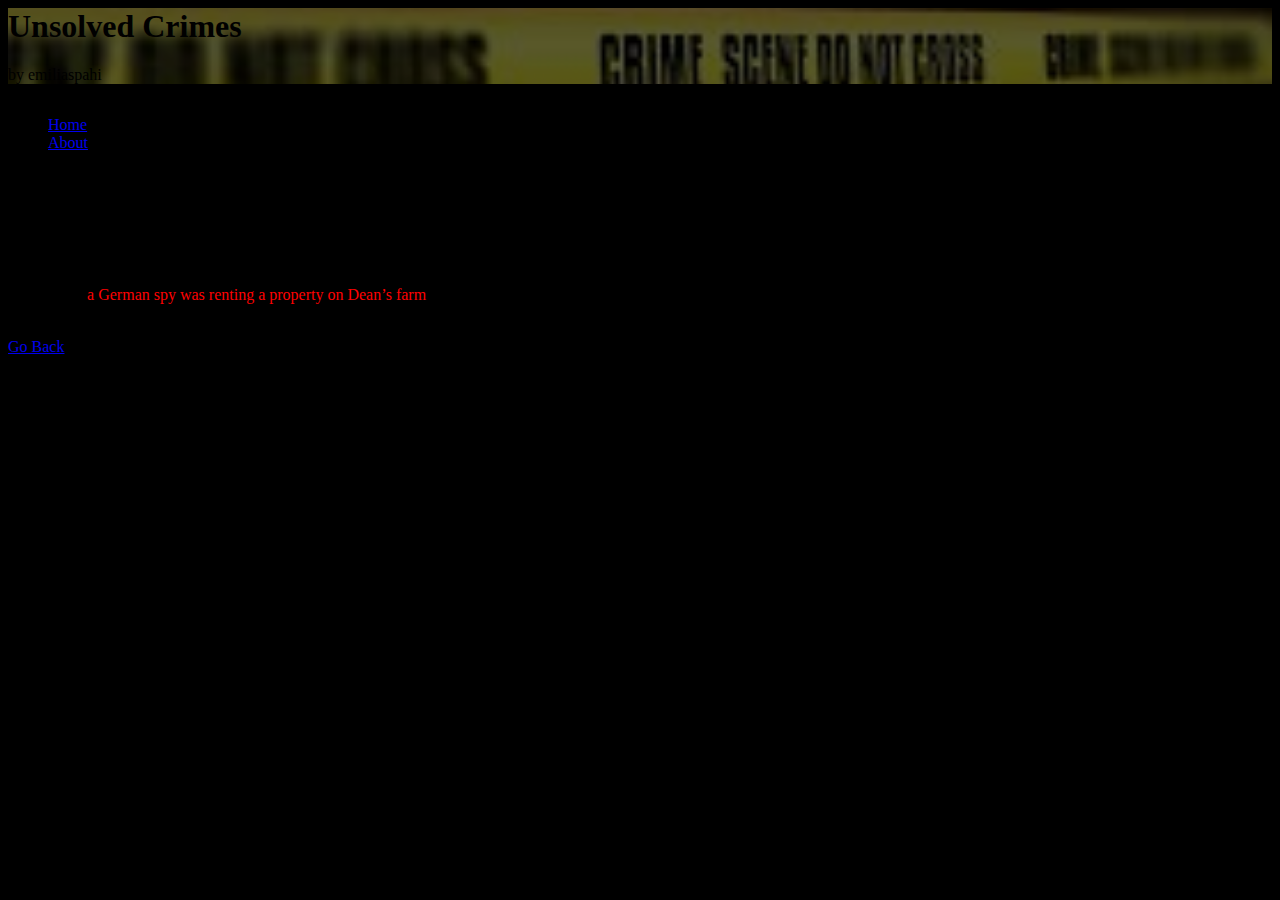
<file: no6.html>
<html>
    <head>
        <meta charset="UTF-8">
        <meta http-equiv="X-UA-Compatible" content="IE=edge">
        <meta name="viewport" content="width=device-width, initial-scale=1.0">
        <title>Unsolved</title>
        <link rel="stylesheet" href="unsolved.css">
        <link rel="stylesheet" href="https://stackpath.bootstrapcdn.com/bootstrap/5.0.0-alpha1/css/bootstrap.min.css" integrity="sha384-r4NyP46KrjDleawBgD5tp8Y7UzmLA05oM1iAEQ17CSuDqnUK2+k9luXQOfXJCJ4I" crossorigin="anonymous" />
    </head>
    <body class="bg-dark text-light">
        <header>
            <div class="my-bg-photo bg-secondary text-white py-5 text-center shadow">
                <h1 class="display-4">Unsolved Crimes</h1>
                <p class="lead mb-0">by emiliaspahi</p>
              </div>
        </header>
    
        <div class="container group">
                <div class="container my-custom-container pt-3">
          
                    <nav class="mb-3">
                        <ul class="nav nav-tabs justify-content-center">          
                            <li class="nav-item">           
                                <a class="nav-link text-light" href="index.html">Home</a>        
                            </li>         
                            <li class="nav-item">           
                                <a class="nav-link active" href="about.html">About</a>         
                            </li>         
                                  
                        </ul>     
                    </nav>
        
                </div>

                <h1>New Hampshire intrigue</h1>

                <p class="lead py-3">Back in August 1918, WWI had just ended and gentleman farmer William K. Dean was found in a cistern with his hands bound, burlap bags over his head, and a 20-pound stone attached to his body. His wife said Dean, a retired doctor, went out to milk the cows and never came back. Police didn’t think Mrs. Dean was physically capable of the murder so their attention turned to Charles Rich, a judge and banker, who had visited on the day of Dean’s death. Rich sported a black eye the next morning but said he’d been kicked by a horse and visited the doctor for treatment. Rumors swirled that <bold>a German spy was renting a property on Dean’s farm</bold> and flashing signal lights from the hilltop, coded messages for his spy ring. Something was amiss. On the day he died, Dean asked a neighbor heading to Boston to tell the police he had information for them. The murderer was never caught. </p>


                <a href="index.html" class="btn btn-light text-dark btn-lg">Go Back</a>
        
        </div>        
    </body>                                
</html>
</file>
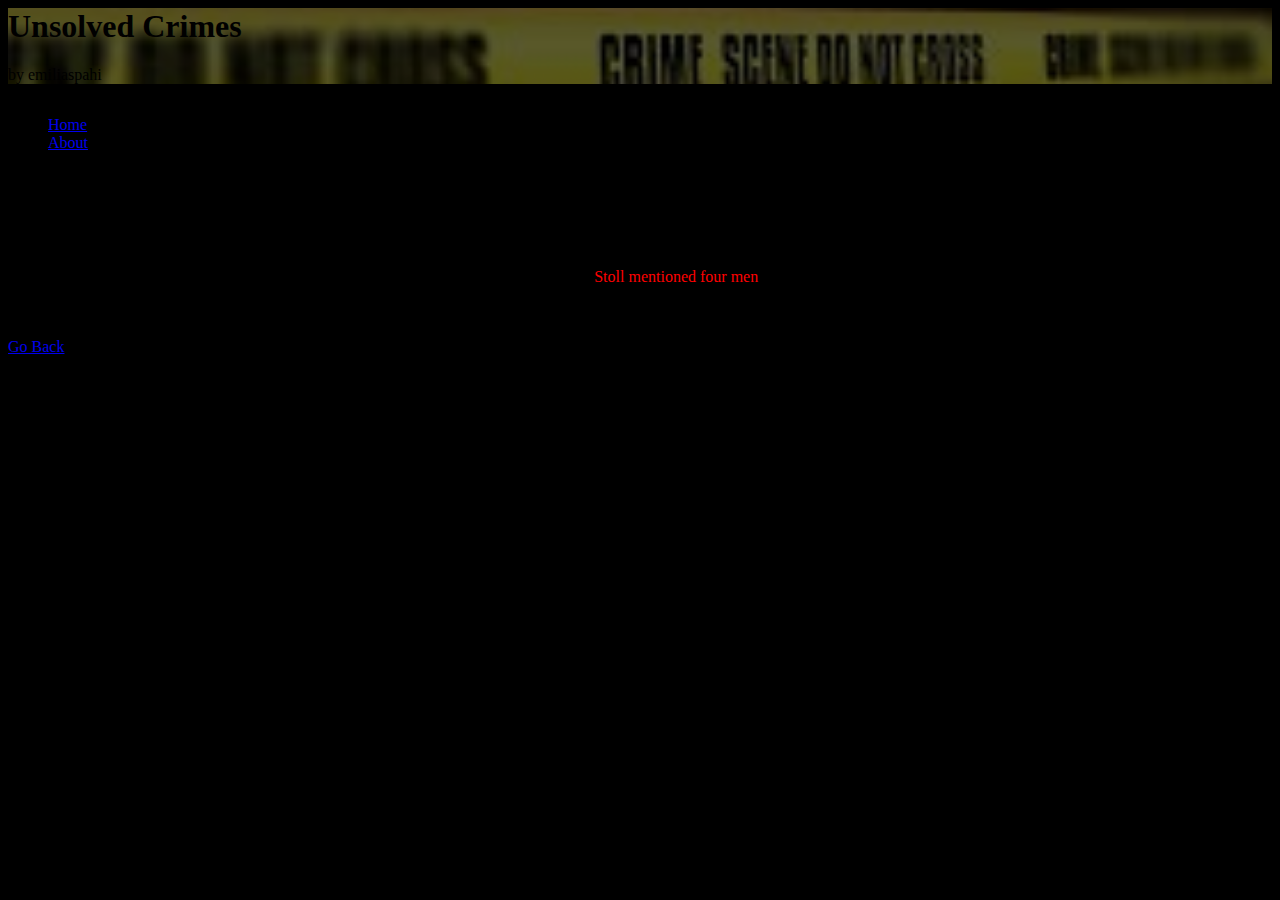
<file: no7.html>
<html>
    <head>
        <meta charset="UTF-8">
        <meta http-equiv="X-UA-Compatible" content="IE=edge">
        <meta name="viewport" content="width=device-width, initial-scale=1.0">
        <title>Unsolved</title>
        <link rel="stylesheet" href="unsolved.css">
        <link rel="stylesheet" href="https://stackpath.bootstrapcdn.com/bootstrap/5.0.0-alpha1/css/bootstrap.min.css" integrity="sha384-r4NyP46KrjDleawBgD5tp8Y7UzmLA05oM1iAEQ17CSuDqnUK2+k9luXQOfXJCJ4I" crossorigin="anonymous" />
    </head>
    <body class="bg-dark text-light">
        <header>
            <div class="my-bg-photo bg-secondary text-white py-5 text-center shadow">
                <h1 class="display-4">Unsolved Crimes</h1>
                <p class="lead mb-0">by emiliaspahi</p>
              </div>
        </header>
    
        <div class="container group">
                <div class="container my-custom-container pt-3">
          
                    <nav class="mb-3">
                        <ul class="nav nav-tabs justify-content-center">          
                            <li class="nav-item">           
                                <a class="nav-link text-light" href="index.html">Home</a>        
                            </li>         
                            <li class="nav-item">           
                                <a class="nav-link active" href="about.html">About</a>         
                            </li>         
                                   
                        </ul>     
                    </nav>
        
                </div>

                <h1>YOG’TZE</h1>

                <p class="lead py-3">In October 1984, at about 11 pm, German food engineer Günther Stoll stood up saying: “I’ve got it!” His wife said Stoll then wrote YOG’TZE on a piece of paper, crossed it out, then went to the pub. Stoll ordered a beer, fell to the ground, injured his head, and lost consciousness. He’d been in a paranoid state of mind all evening, but wasn’t drunk. At about 3 am, seeing Stoll’s car crashed on the roadside, two truck drivers pulled over and found him naked in the passenger’s seat. <bold>Stoll mentioned four men</bold> before dying en route to the hospital. Investigators discovered Stoll was injured before the crash and must have been placed in the car naked, with leaves and dirt still clinging to his body. The world YOG’TZE doesn’t exist, and it is unclear if Stoll wrote YO6'TZE with a ‘6’ - said to be a Romanian radio signal - or if YOG’ meant a yogurt called TZE. German police still get calls about the cipher’s possible meaning. The cold case has not been solved. </p>


                <a href="index.html" class="btn btn-light text-dark btn-lg">Go Back</a>
        
        </div>        
    </body>                                
</html>
</file>
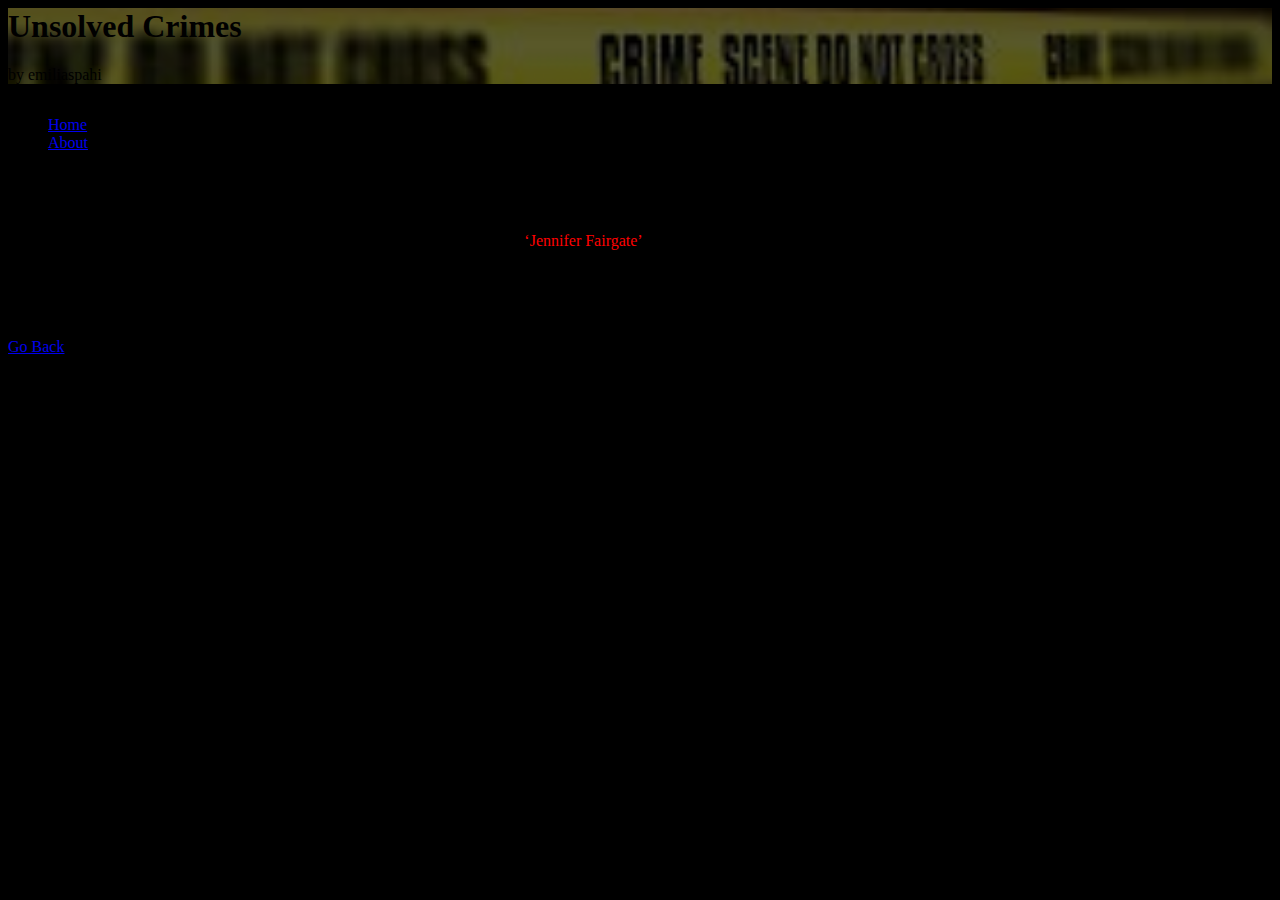
<file: no8.html>
<html>
    <head>
        <meta charset="UTF-8">
        <meta http-equiv="X-UA-Compatible" content="IE=edge">
        <meta name="viewport" content="width=device-width, initial-scale=1.0">
        <title>Unsolved</title>
        <link rel="stylesheet" href="unsolved.css">
        <link rel="stylesheet" href="https://stackpath.bootstrapcdn.com/bootstrap/5.0.0-alpha1/css/bootstrap.min.css" integrity="sha384-r4NyP46KrjDleawBgD5tp8Y7UzmLA05oM1iAEQ17CSuDqnUK2+k9luXQOfXJCJ4I" crossorigin="anonymous" />
    </head>
    <body class="bg-dark text-light">
        <header>
            <div class="my-bg-photo bg-secondary text-white py-5 text-center shadow">
                <h1 class="display-4">Unsolved Crimes</h1>
                <p class="lead mb-0">by emiliaspahi</p>
              </div>
        </header>
    
        <div class="container group">
                <div class="container my-custom-container pt-3">
          
                    <nav class="mb-3">
                        <ul class="nav nav-tabs justify-content-center">          
                            <li class="nav-item">           
                                <a class="nav-link text-light" href="index.html">Home</a>        
                            </li>         
                            <li class="nav-item">           
                                <a class="nav-link active" href="about.html">About</a>         
                            </li>         
                                   
                        </ul>     
                    </nav>
        
                </div>

                <h1>Oslo Plaza Woman</h1>

                <p class="lead py-3">A woman in her mid-20s registered at the Oslo Plaza Hotel on May 31, 1995, as <bold>‘Jennifer Fairgate’</bold>. She didn’t provide a credit card, so a security guard knocked on her door days later to get one. He heard a loud noise and left to get the head of security. Within 15 minutes her dead body was discovered with a bullet to the forehead. There was no blood on her hands, however. Her name was an alias. She had no ID and her clothing tags were missing. There was no hairbrush, toothbrush, or toiletries to gather DNA evidence, and the registration number was removed from the gun with acid. Oslo Police said they were 99.9 percent certain the death was a suicide and closed the case in 1996. Ola Kaldager, a Norwegian intelligence officer, believes Oslo Plaza Woman was likely a secret agent who was tracked down and executed. </p>


                <a href="index.html" class="btn btn-light text-dark btn-lg">Go Back</a>
        
        </div>        
    </body>                                
</html>
</file>
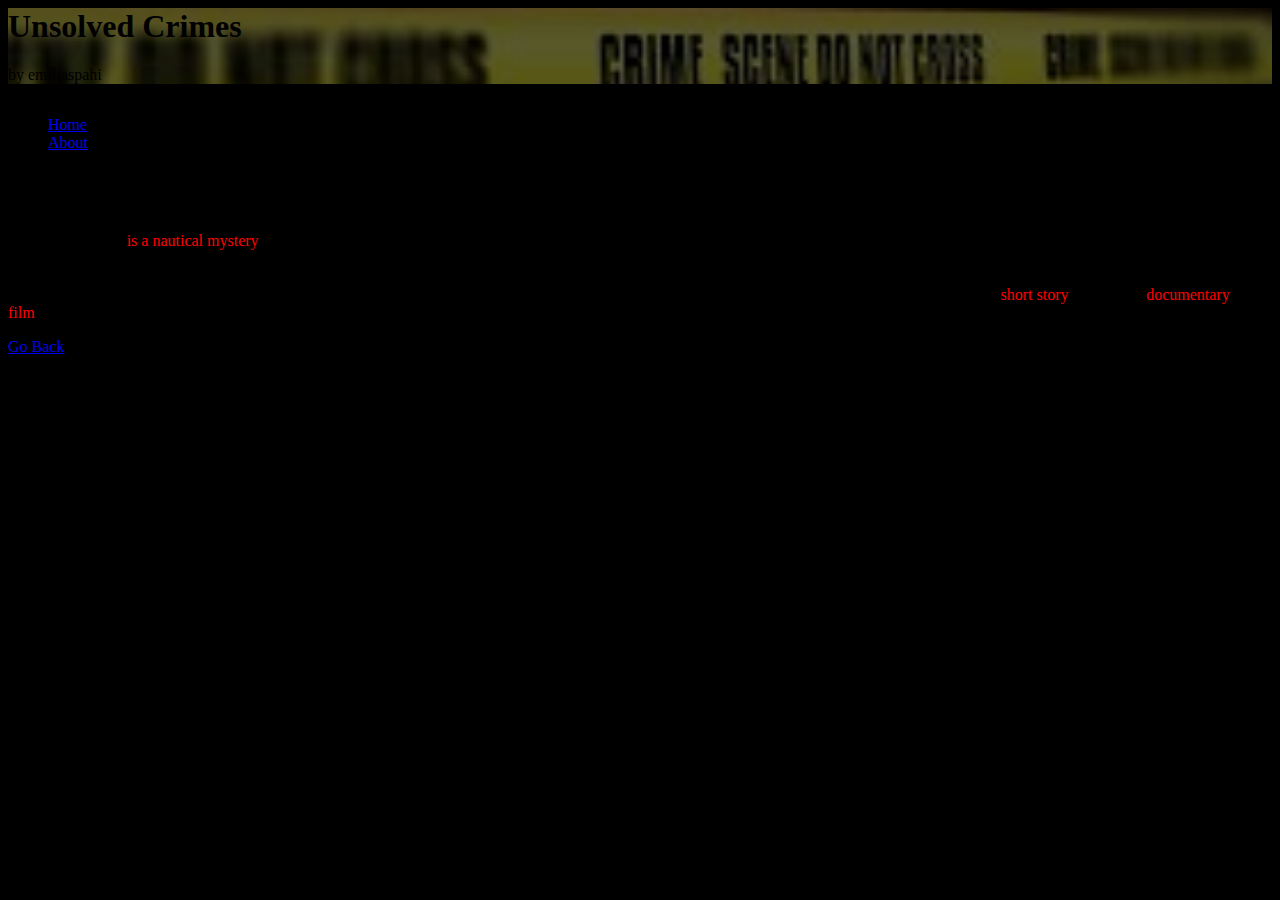
<file: no9.html>
<html>
    <head>
        <meta charset="UTF-8">
        <meta http-equiv="X-UA-Compatible" content="IE=edge">
        <meta name="viewport" content="width=device-width, initial-scale=1.0">
        <title>Unsolved</title>
        <link rel="stylesheet" href="unsolved.css">
        <link rel="stylesheet" href="https://stackpath.bootstrapcdn.com/bootstrap/5.0.0-alpha1/css/bootstrap.min.css" integrity="sha384-r4NyP46KrjDleawBgD5tp8Y7UzmLA05oM1iAEQ17CSuDqnUK2+k9luXQOfXJCJ4I" crossorigin="anonymous" />
    </head>
    <body class="bg-dark text-light">
        <header>
            <div class="my-bg-photo bg-secondary text-white py-5 text-center shadow">
                <h1 class="display-4">Unsolved Crimes</h1>
                <p class="lead mb-0">by emiliaspahi</p>
              </div>
        </header>
    
        <div class="container group">
                <div class="container my-custom-container pt-3">
          
                    <nav class="mb-3">
                        <ul class="nav nav-tabs justify-content-center">          
                            <li class="nav-item">           
                                <a class="nav-link text-light" href="index.html">Home</a>        
                            </li>         
                            <li class="nav-item">           
                                <a class="nav-link active" href="about.html">About</a>         
                            </li>         
                                   
                        </ul>     
                    </nav>
        
                </div>

                <h1>Ghost ship</h1>

                <p class="lead py-3">The Mary Celeste <bold>is a nautical mystery</bold> that has haunted the generations. The American merchant ship was found adrift east of Portugal’s Azores in 1872 with the belongings of the eight crewmen still in their quarters. The crew was missing, however, along with the lifeboat. There was water in the bottom of the ship but it didn’t appear to be overly threatening. Theories have ranged from mutiny to pirates, but the cargo of 1,700 barrels of industrial alcohol was largely intact along with a six-month supply of food and water. An experienced captain, Benjamin S. Briggs, his wife, daughter, and a crew of eight were never heard from again. Sir Arthur Conan Doyle - Sherlock Holmes’ creator - revived interest in the ghost ship with his <bold>short story</bold>, and both a <bold>documentary</bold> and a <bold>film</bold> later examined the evidence, but no one has ever unraveled the mystery of the Mary Celeste. </p>


                <a href="index.html" class="btn btn-light text-dark btn-lg">Go Back</a>
        
        </div>        
    </body>                                
</html>
</file>
<file: unsolved.css>
.my-bg-photo {
    background: url('images/bg-crime.jpg') no-repeat;
    background-size: cover;
    background-position: center center;
    position: relative;
  }
  
  .my-bg-photo * {
    position: relative;
    z-index: 10;
  }
  
  .my-bg-photo:before {
    content: " ";
    position: absolute;
    z-index: 1;
    top: 0;
    bottom: 0;
    left: 0;
    right: 0;
    background-color: #000;
    opacity: .65;
  }

  body {
      background-color: #000;
  }

.content-img  img {
  width: 100%;
  margin: 20px;
  display: block;
  float: left;
  box-sizing: border-box;
}

.content-img  img:hover {
  transform: scale(1.05);
  box-shadow: 0 0 7px rgba(0, 0, 0, .5);
}

bold {
  color: red;
}



.photo:hover {
  cursor: pointer;
}




.row {
  margin-right: -20px;
 }
 .col {
  width: 100%;
 float: left;
  padding-right: 20px;
  box-sizing: border-box;
 }
 .col-xs-11 {width: 91.662%}
 .col-xs-10 {width: 83.332%;}
 .col-xs-9 {width: 75%;}
 .col-xs-8 {width: 66.662%;}
 .col-xs-7 {width: 58.331%}
 .col-xs-6 {width: 50%;}
 .col-xs-5 {width: 41.662%}
 .col-xs-4 {width: 33.332%;}
 .col-xs-3 {width: 25%;}
 .col-xs-2 {width: 16.662%;}
 .col-xs-1 {width: 8.332%;}
 @media screen and (min-width: 768px) {
 .row {
  margin-right: -40px;
 }
 .col {
  padding-right: 40px;
 }
 .col-sm-11 {width: 91.662%}
 .col-sm-10 {width: 83.332%;}
 .col-sm-9 {width: 75%;}
 .col-sm-8 {width: 66.662%;}
 .col-sm-7 {width: 58.331%}
 .col-sm-6 {width: 50%;}
 .col-sm-5 {width: 41.662%}
 .col-sm-4 {width: 33.332%;}
 .col-sm-3 {width: 25%;}
 .col-sm-2 {width: 16.662%;}
 .col-sm-1 {width: 8.332%;}
 }
 @media screen and (min-width: 1024px) {
 .col-md-11 {width: 91.662%}
 .col-md-10 {width: 83.332%;}
 .col-md-9 {width: 75%;}
 .col-md-8 {width: 66.662%;}
 .col-md-7 {width: 58.331%}
 .col-md-6 {width: 50%;}
 .col-md-5 {width: 41.662%}
 .col-md-4 {width: 33.332%;}
 .col-md-3 {width: 25%;}
 .col-md-2 {width: 16.662%;}
 .col-md-1 {width: 8.332%;}
 }
 @media screen and (min-width: 1280px) {
 .col-lg-11 {width: 91.662%}
 .col-lg-10 {width: 83.332%;}
 .col-lg-9 {width: 75%;}
 .col-lg-8 {width: 66.662%;}
 .col-lg-7 {width: 58.331%}
 .col-lg-6 {width: 50%;}
 .col-lg-5 {width: 41.662%}
 .col-lg-4 {width: 33.332%;}
 .col-lg-3 {width: 25%;}
 .col-lg-2 {width: 16.662%;}
 .col-lg-1 {width: 8.332%;}
 }
 @media screen and (max-width: 1023px) {
 .push-down-sm {
  margin-bottom: 30px;
 }
 }
 @media screen and (max-width: 767px) {
 .push-down-sm {
  margin-bottom: 15px;
 }
 }
 
 .row:before,
 .row:after,
 .group:before,
 .group:after {
  content: "";
  display: table;
 }
 .row:after,
 .group:after {
  clear: both;
 }
 .row,
 .group {
  zoom: 1;
 }
</file>
